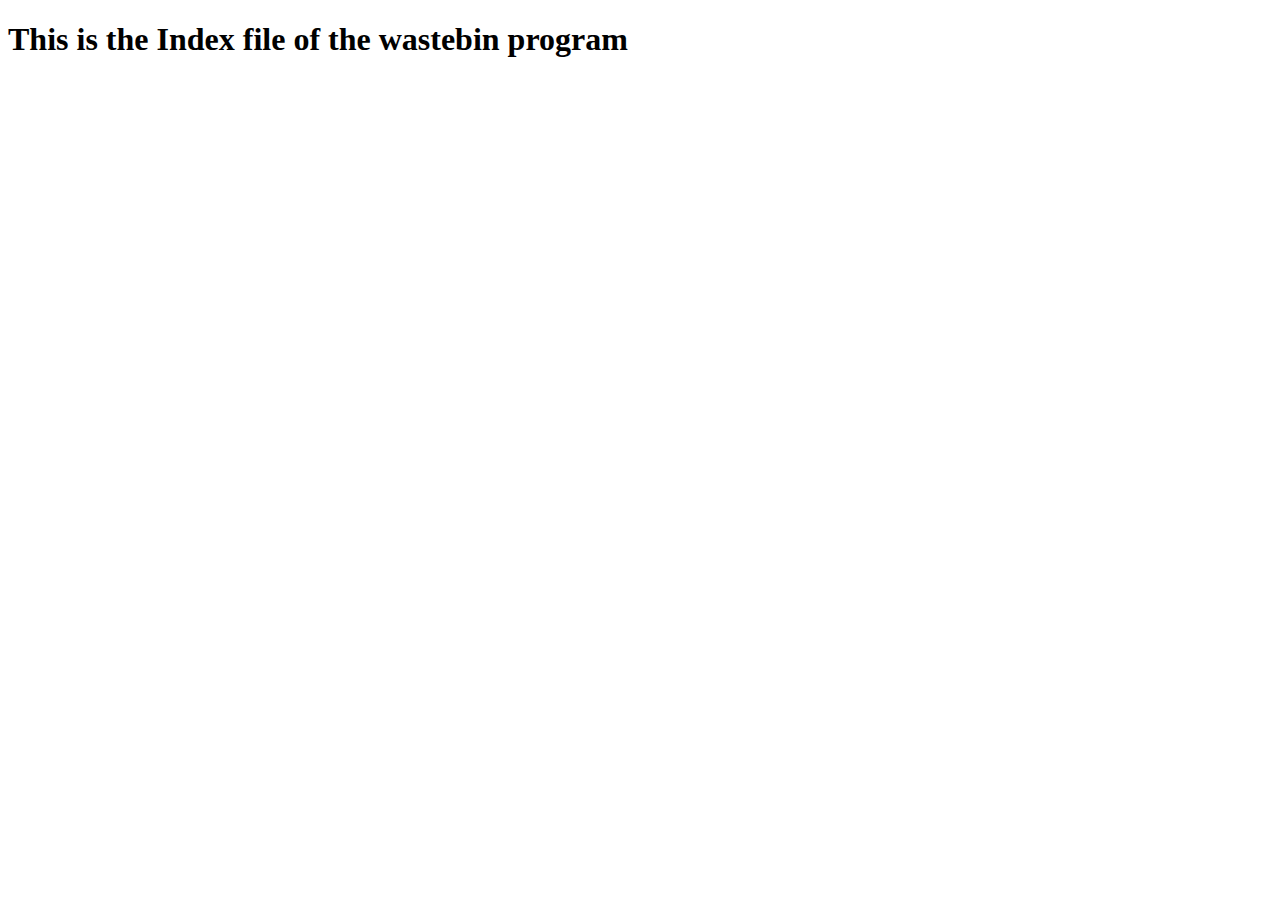
<file: website/Finalyearproject/web/index.html>
<!DOCTYPE html>
<html lang="en">
<head>
    <meta charset="UTF-8">
    <meta name="viewport" content="width=device-width, initial-scale=1.0">
    <title>Index</title>
</head>
<body>
    <h1>This is the Index file of the wastebin program</h1>
    
</body>
</html>
</file>
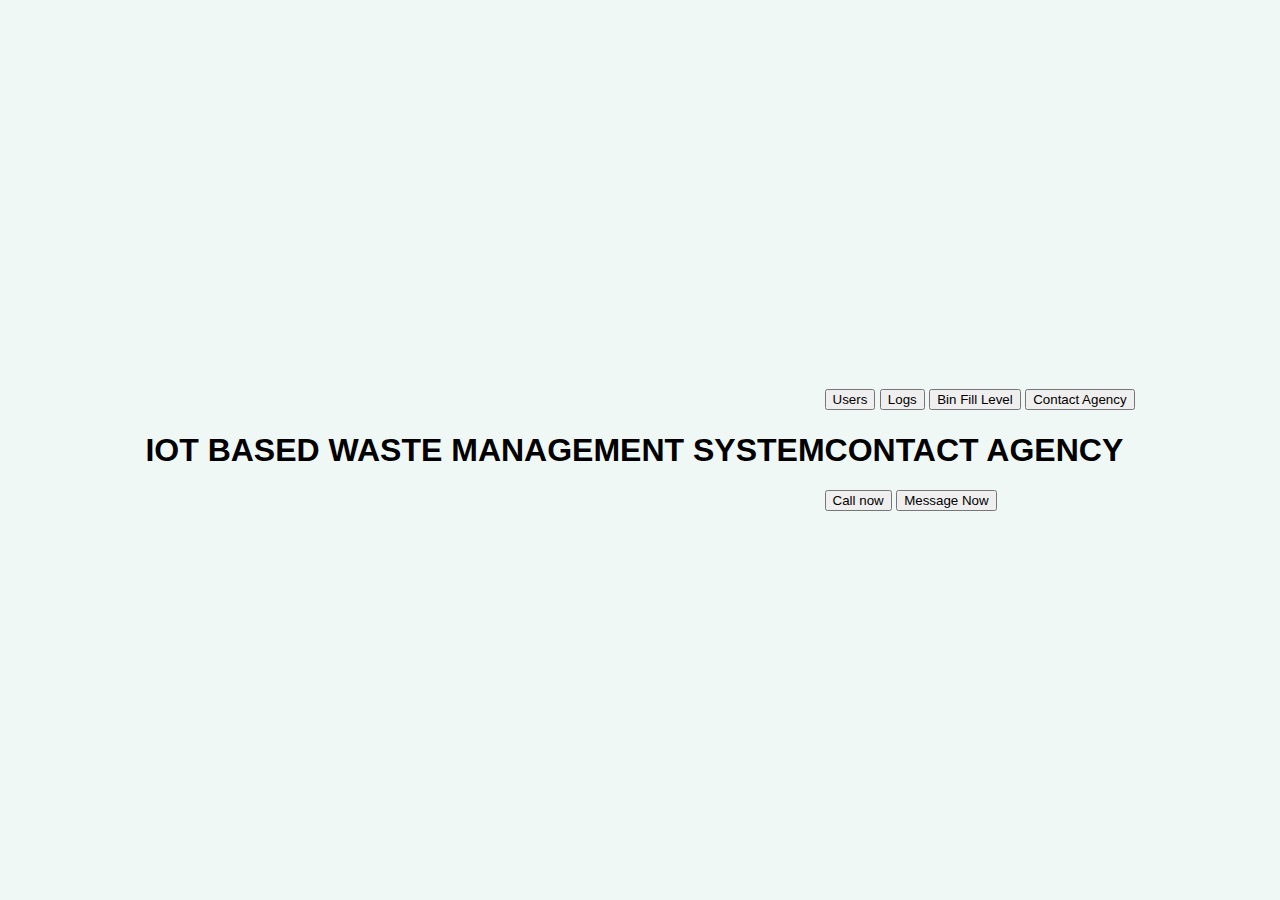
<file: website/web/contactagency.html>
<!DOCTYPE html>
<html lang="en">
<head>
    <meta charset="UTF-8">
    <meta name="viewport" content="width=device-width, initial-scale=1.0">
    <link rel="stylesheet" href="css/Styles.css">
    <title>Contact Agency</title>
</head>
<body>
    <header><h1 class="header">IOT BASED WASTE MANAGEMENT SYSTEM</h1></header>
    
    <div class="split left">

     
        <div class="centered">
            <button id="Sidebutton"><anchor href="Users.html">Users</anchor></button>
            <button id="Sidebutton"><anchor href="logs.html">Logs</anchor></button>
            <button id="Sidebutton"><anchor href="bin fill level.html">Bin Fill Level</anchor></button>
            <button id="Sidebutton"><anchor href="contactagency.html">Contact Agency</anchor></button>
        
        
        </div>
        <div>
            <h1>CONTACT AGENCY</h1>
            <a href="tel: +2349080707848"><Button>Call now</Button></a>
            <a href="https:wa.me/2349047691775"><Button>Message Now</Button></a>
        </div>
            </div>
            

            <script src="js/script.js"></script>
            
</body>
</html>
</file>
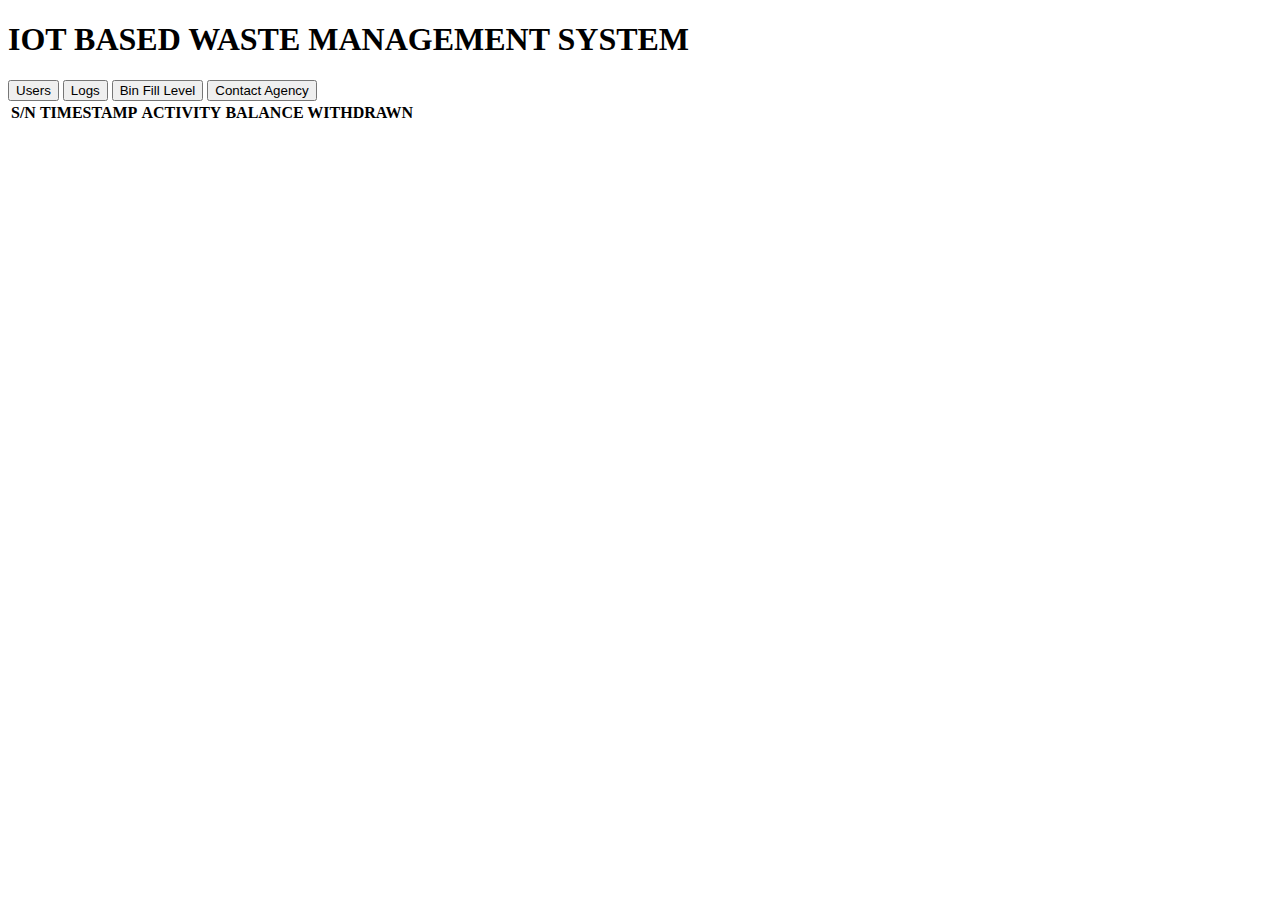
<file: website/web/logs.html>
<!DOCTYPE html>
<html lang="en">
<head>
    <meta charset="UTF-8">
    <meta name="viewport" content="width=device-width, initial-scale=1.0">
    <title>Document</title>
</head>
<body>
    <header><h1 class="header">IOT BASED WASTE MANAGEMENT SYSTEM</h1></header>
    <div class="split left">
<div class="centered">
    <button id="Sidebutton"><anchor href="Users.html">Users</anchor></button>
    <button id="Sidebutton"><anchor href="logs.html">Logs</anchor></button>
    <button id="Sidebutton"><anchor href="bin fill level.html">Bin Fill Level</anchor></button>
    <button id="Sidebutton"><anchor href="contactagency.html">Contact Agency</anchor></button>


</div>

<div class="logtable, split right">
    <table id="Datalog">
        <tr>
            <th>S/N</th>
            <th>TIMESTAMP</th>
            <th>ACTIVITY</th>
            <th>BALANCE WITHDRAWN</th>

        </tr>
        <tr>
            <td></td>
            <td></td>
            <td></td>
            <td></td>
        </tr>
    </table>

</div>
    </div>
    <script src="js/script.js"></script>
</body>
</html>
</file>
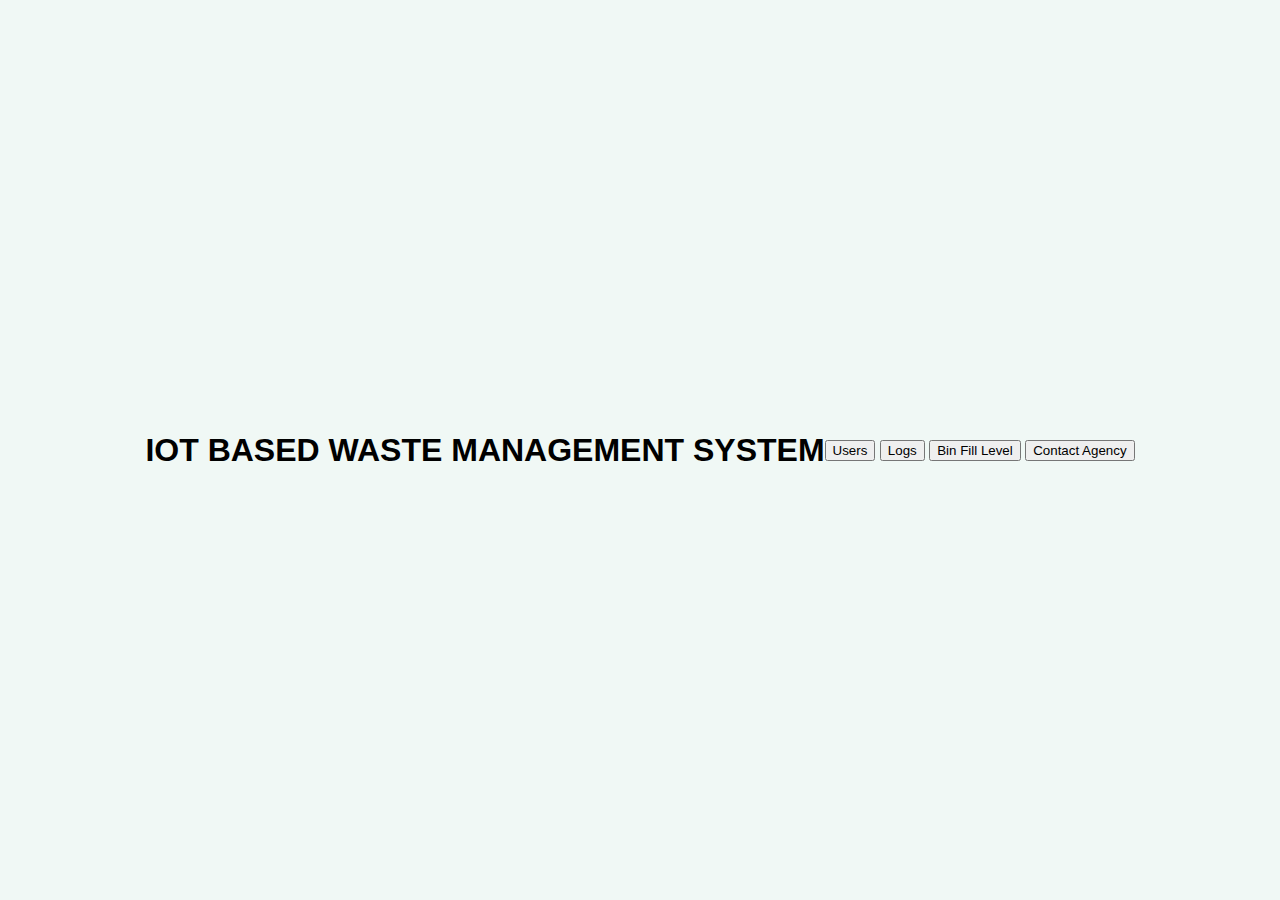
<file: website/web/Users.html>
<!DOCTYPE html>
<html lang="en">
<head>
    <meta charset="UTF-8">
    <meta name="viewport" content="width=device-width, initial-scale=1.0">
    <link rel="stylesheet" href="css/Styles.css">
    <title>User Data</title>
</head>
<body>
    <header><h1 class="header">IOT BASED WASTE MANAGEMENT SYSTEM</h1></header>
    <div class="split left">
        <div class="centered">
            <button id="Sidebutton"><anchor href="Users.html">Users</anchor></button>
            <button id="Sidebutton"><anchor href="logs.html">Logs</anchor></button>
            <button id="Sidebutton"><anchor href="bin fill level.html">Bin Fill Level</anchor></button>
            <button id="Sidebutton"><anchor href="contactagency.html">Contact Agency</anchor></button>
        
        
        </div>
            </div>
            
<script src="js/script.js"></script>
    
</body>
</html>
</file>
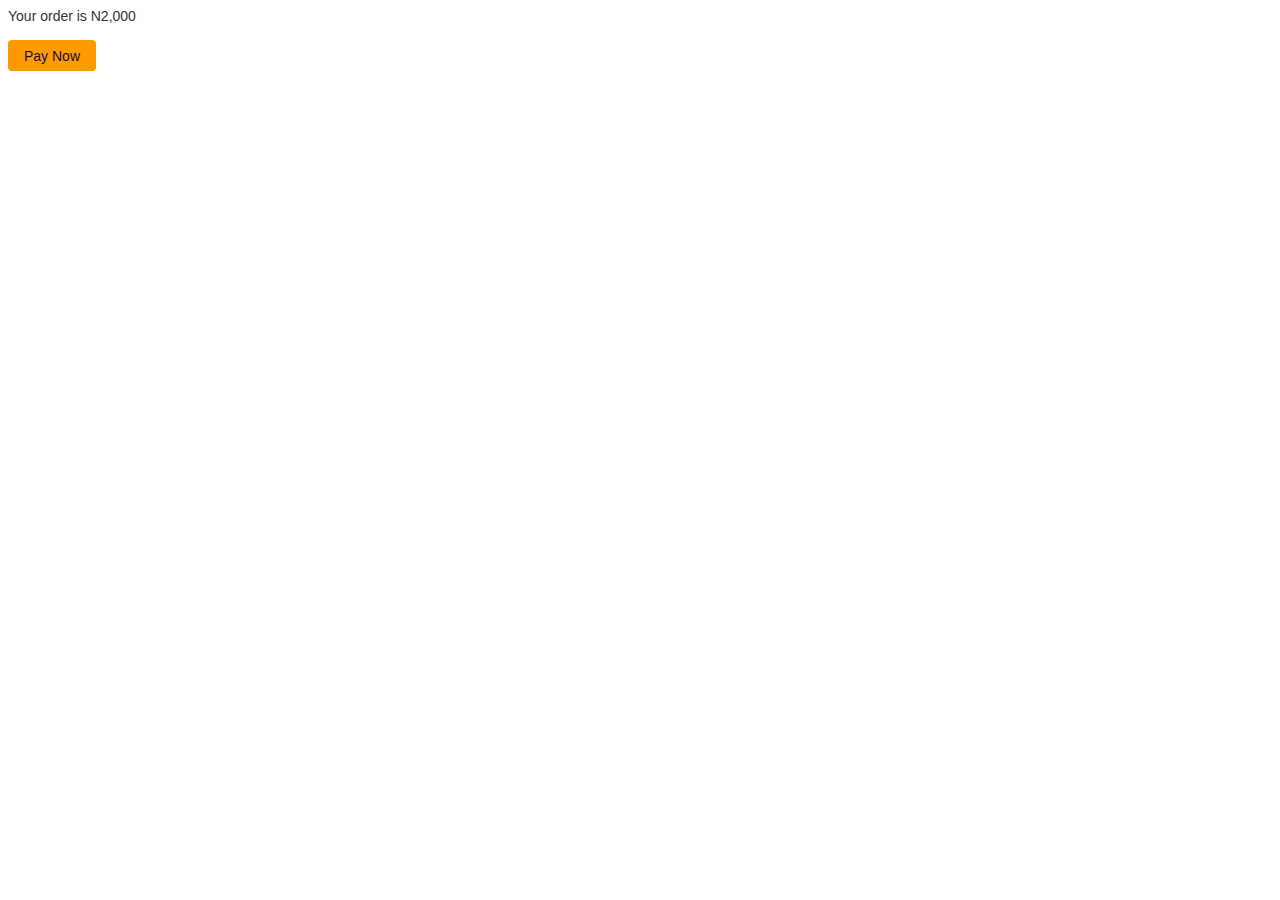
<file: website/Finalyearproject/web/addbalance.html>
<!DOCTYPE html>
<html lang="en">
  <head>
    <meta charset="UTF-8" />
    <meta name="viewport" content="width=device-width, initial-scale=1.0" />
    <link rel="stylesheet" href="css/payment.css" />
    <title>Add balance</title>
  </head>
  <body>
    <form method="POST" action="https://checkout.flutterwave.com/v3/hosted/pay">
      <div>Your order is N2,000</div>
      <input
        type="hidden"
        name="public_key"
        value="FLWPUBK_TEST-02b9b5fc6406bd4a41c3ff141cc45e93-X"
      />
      <input type="hidden" name="customer[email]" value="test@mailnator.com" />
      <input type="hidden" name="customer[name]" value="Ayomide Jimi-Oni" />
      <input type="hidden" name="tx_ref" value="txref-81123" />
      <input type="hidden" name="amount" value="2000" />
      <input type="hidden" name="currency" value="NGN" />
      <input type="hidden" name="meta[source]" value="docs-html-test" />
      <br />
      <button type="submit" id="start-payment-button">Pay Now</button>
    </form>
  </body>
</html>
</file>
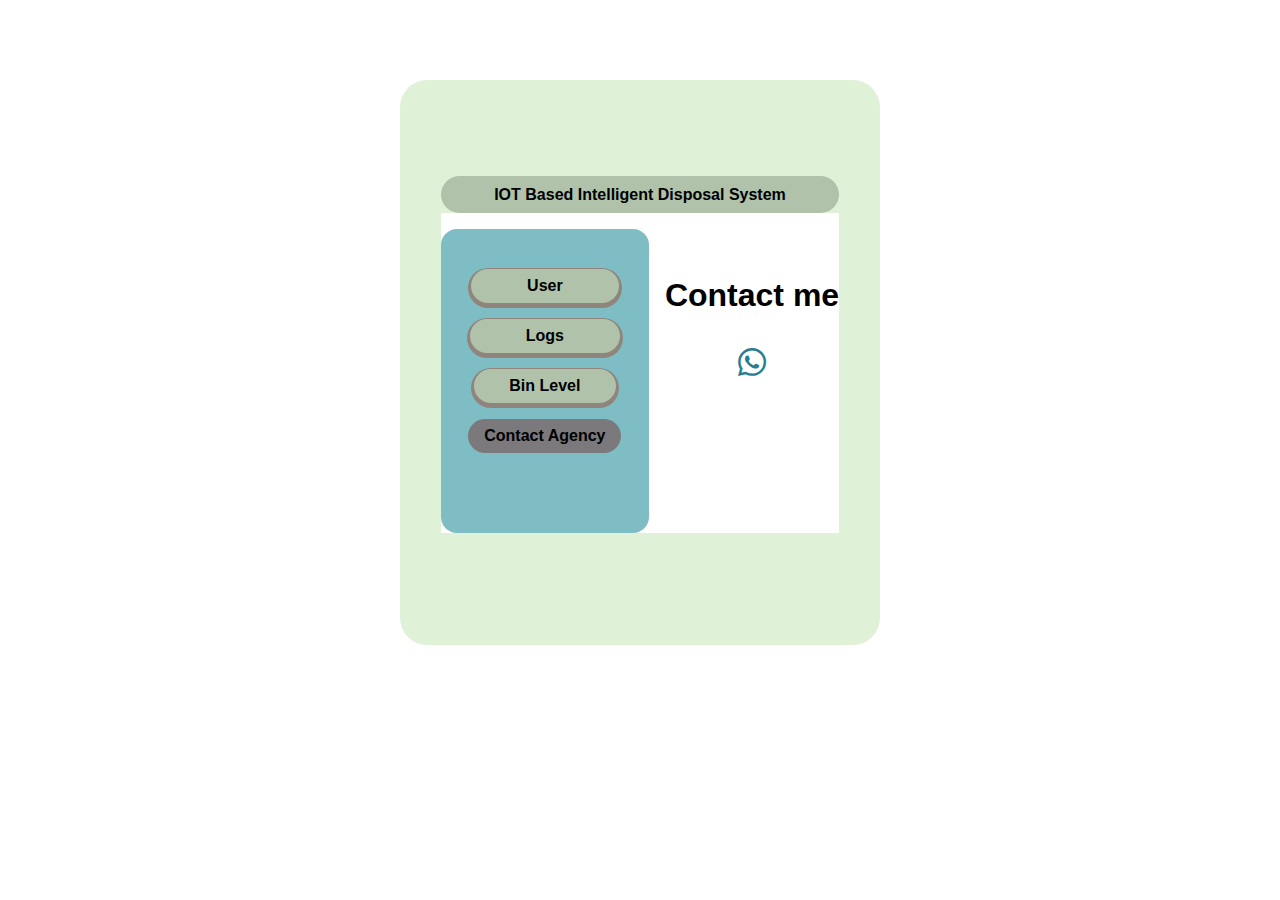
<file: website/Finalyearproject/web/contactagency.html>
<!DOCTYPE html>
<html lang="en">
  <head>
    <meta charset="UTF-8" />
    <meta name="viewport" content="width=device-width, initial-scale=1.0" />
    <link
      rel="stylesheet"
      href="https://cdnjs.cloudflare.com/ajax/libs/font-awesome/6.6.0/css/all.min.css"
    />
    <link rel="stylesheet" href="css/Styles.css" />
    <title>Contact Agency</title>
  </head>
  <body>
    <div class="container">
      <div class="container" style="display: block; padding: 1rem">
        <legend style="margin-bottom: 0rem">
          IOT Based Intelligent Disposal System
        </legend>
        <div class="backgroundColor">
          <div class="buttons">
            <button><a href="" class="navLink">User</a></button>
            <button><a href="logs.html" class="navLink">Logs</a></button>
            <button style="padding-left: 2.2rem; padding-right: 2.2rem">
              <a href="bin fill level.html" class="navLink">Bin Level</a>
            </button>
            <button
              style="
                padding-left: 1rem;
                padding-right: 1rem;
                text-align: center;
                box-shadow: none;
                background-color: #7b797c;
              "
            >
              <a href="contactagency.html" class="navLink">Contact Agency</a>
            </button>
          </div>
          <div class="messageMe">
            <h1 style="font-size: 2rem; margin-top: 4rem">Contact me</h1>
            <a href="https:wa.me/2349047691775">
              <i
                class="fa-brands fa-whatsapp fa-2xl"
                style="margin-top: 3rem"
              ></i
            ></a>
          </div>
        </div>
      </div>
    </div>

    <script src="js/script.js"></script>
  </body>
</html>
</file>
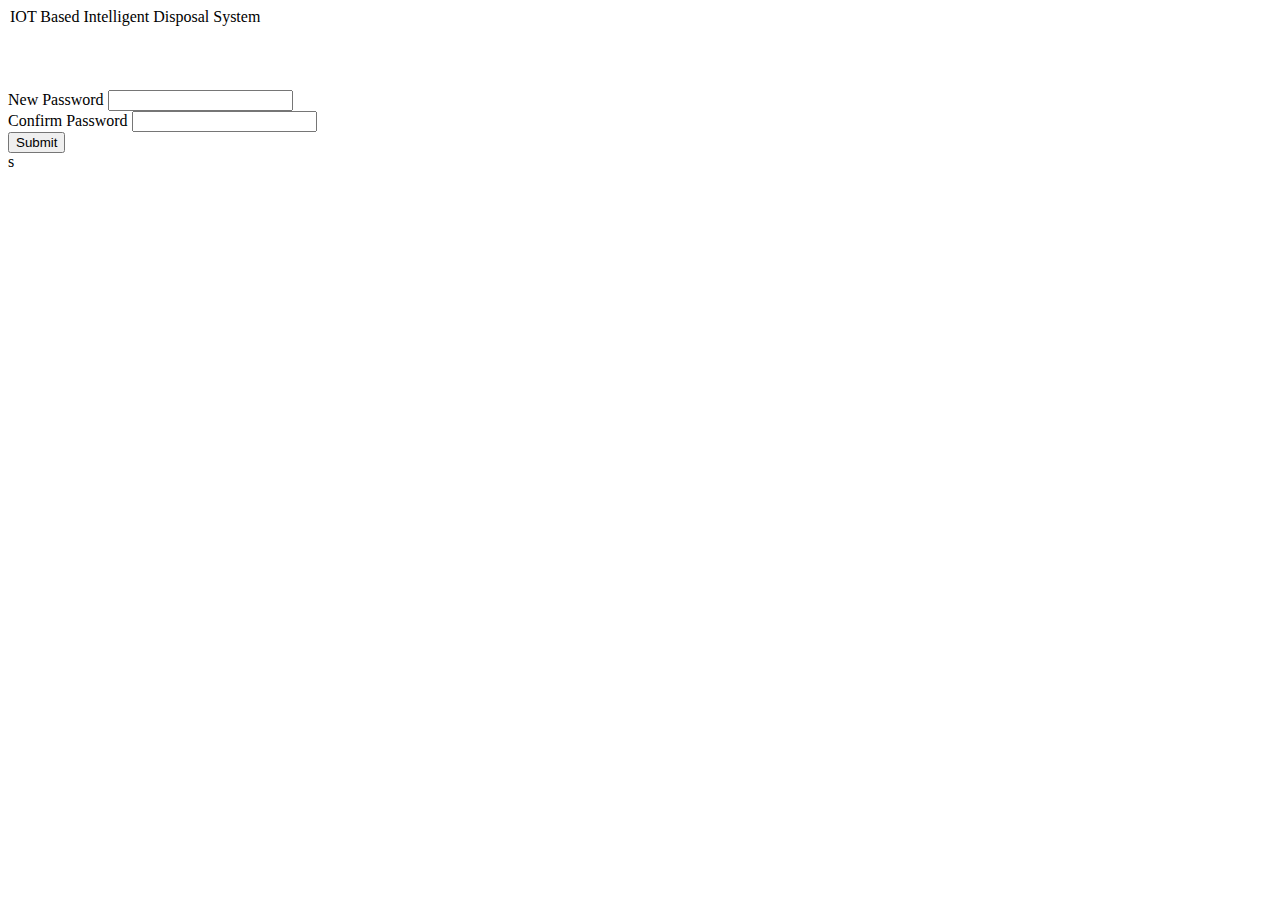
<file: website/Finalyearproject/web/forgotpassword.html>
<!DOCTYPE html>
<html lang="en">
<head>
    <meta charset="UTF-8">
    <meta name="viewport" content="width=device-width, initial-scale=1.0">
    <title>Forgot password</title>
</head>
<body>
    <div class="container">
        <form action="">
            <legend style=" margin-bottom: 4rem;">
                IOT Based Intelligent Disposal System
            </legend>
            <div class="inputItem">
                <label for="newPassword">New Password</label>
                <input type="text" id="newPassword">
            </div>
            <div class="inputItem">
                <label for="confirmPassword">Confirm Password</label>
                <input type="password" id="confirmPassword">
            </div>
            <div class="loginButton">
                 <button>Submit</button>
            </div>
        </form>
       
    </div>

    <script src="js/script.js"></script>s
    
</body>
</html>
</file>
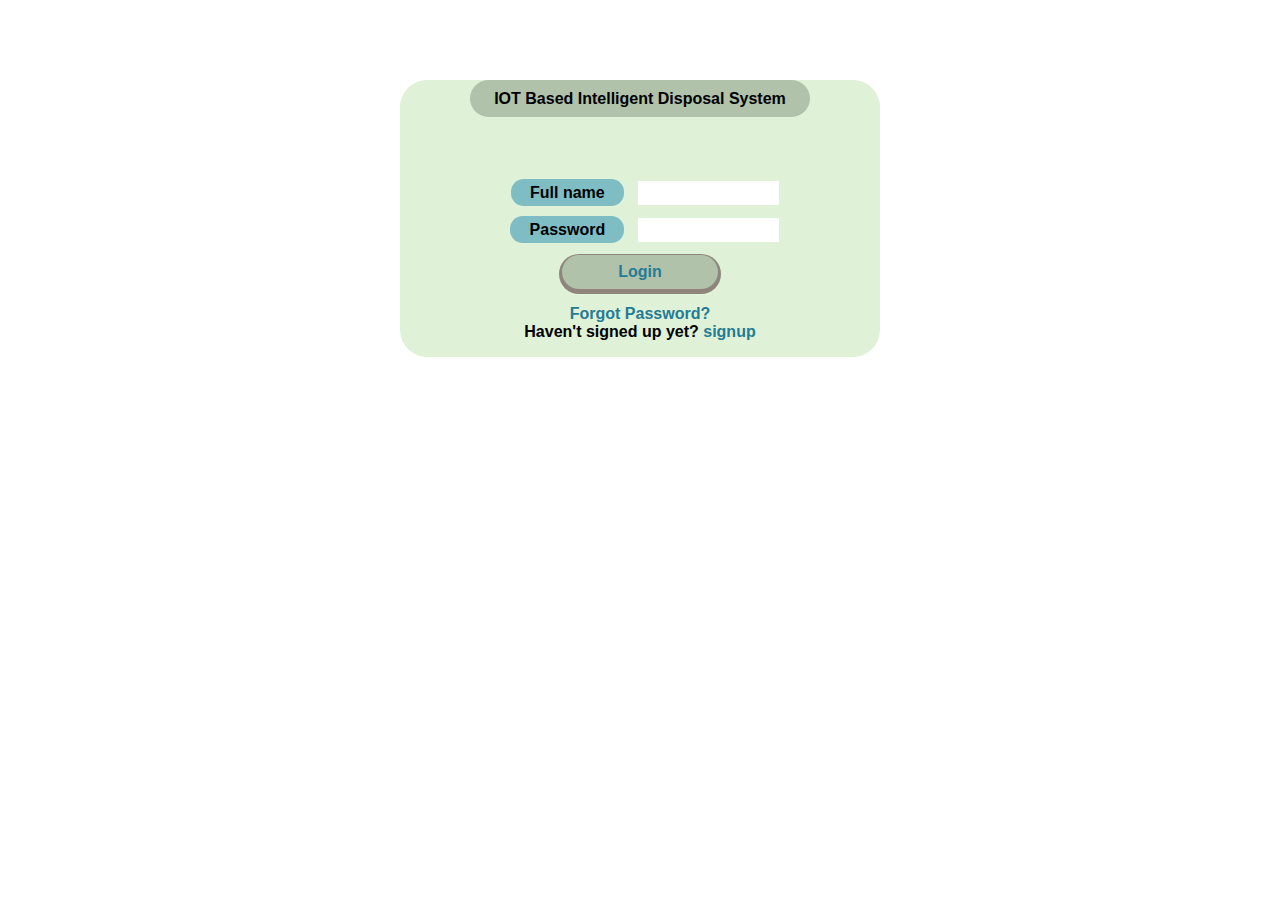
<file: website/Finalyearproject/web/Login.html>
<!DOCTYPE html>
<html lang="en">
<head>
    <meta charset="UTF-8">
    <meta name="viewport" content="width=device-width, initial-scale=1.0">
    <title>IOT Based Intelligent Disposal System</title>
    <link rel="stylesheet" href="css/Styles.css">
</head>
<body>
    <div class="container">
        <form action="">
            <legend style=" margin-bottom: 4rem;">
                IOT Based Intelligent Disposal System
            </legend>
            <div class="inputItem">
                <label for="fullname">Full name</label>
                <input type="text" id="fullname">
            </div>
            <div class="inputItem">
                <label for="Password">Password</label>
                <input type="password" id="password">
            </div>
            <div class="loginButton">
                <button type="submit">  <a href="Users.html">Login </button></a>
            </div>
            <div class="signUp">
                 <a href="forgotpassword.html">Forgot Password?</a>
                 <p>Haven't signed up yet? <a href="Wastebininterface.html">signup</a></p>
            </div>
        </form>
       
    </div>
    <script src="js/script.js"></script>
</body>
</html>
</file>
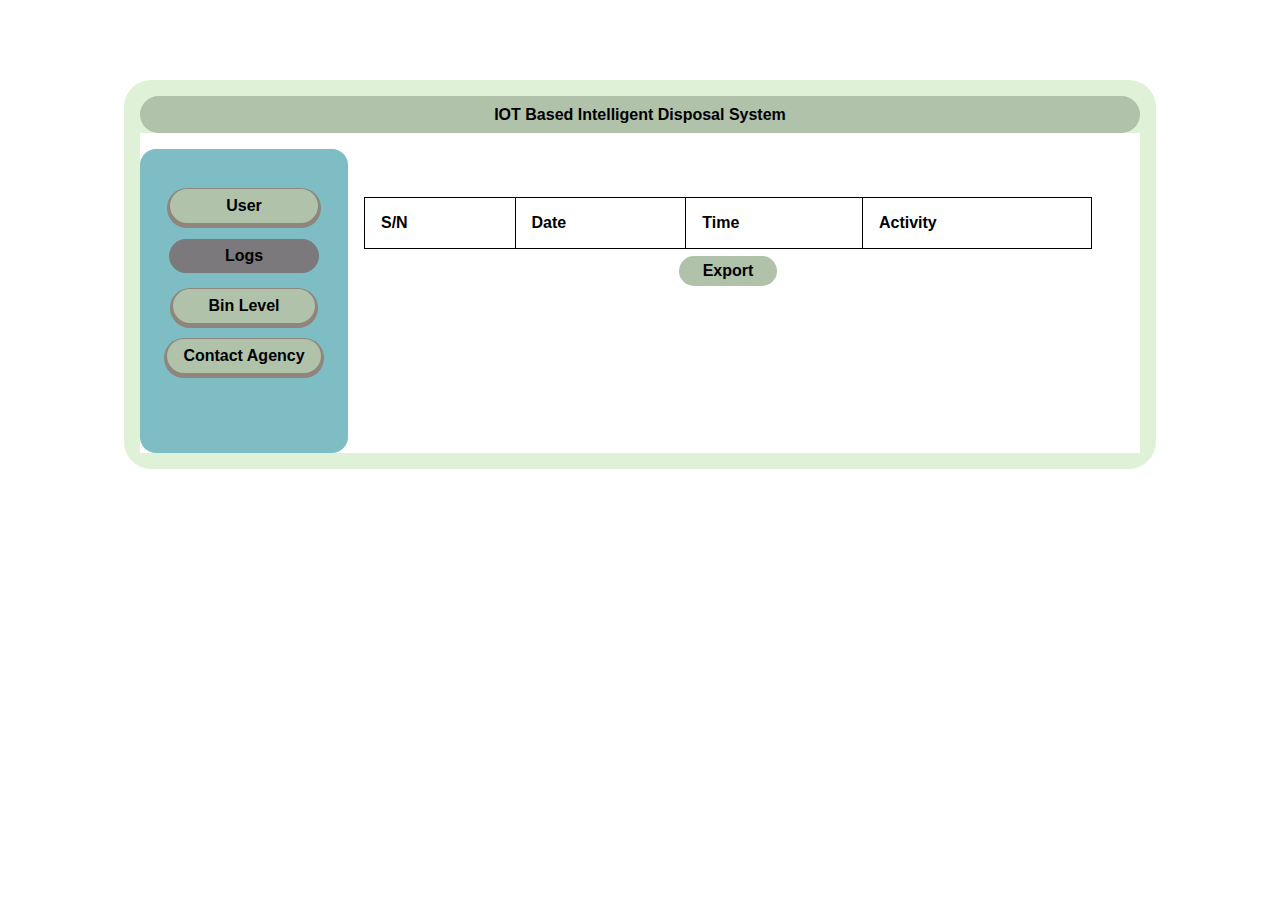
<file: website/Finalyearproject/web/logs.html>
<!DOCTYPE html>
<html lang="en">
  <head>
    <meta charset="UTF-8" />
    <meta name="viewport" content="width=device-width, initial-scale=1.0" />
    <title>Document</title>
    <link rel="stylesheet" href="css/Styles.css" />
  </head>

  <body>
    <div
      class="container"
      style="display: block; padding: 1rem; max-width: 1000px"
    >
      <legend style="margin-bottom: 0rem">
        IOT Based Intelligent Disposal System
      </legend>
      <div class="backgroundColor">
        <div class="buttons">
          <button><a href="Users.html" class="navLink">User</a></button>
          <button style="box-shadow: none; background-color: #7b797c">
            <a href="#" class="navLink">Logs</a>
          </button>
          <button style="padding-left: 2.2rem; padding-right: 2.2rem">
            <a href="bin fill level.html" class="navLink">Bin Level</a>
          </button>
          <button
            style="padding-left: 1rem; padding-right: 1rem; text-align: center"
          >
            <a href="contactagency.html" class="navLink">Contact Agency</a>
          </button>
        </div>
        <div class="tableContainer">
          <table>
            <thead>
              <tr>
                <th>S/N</th>
                <th>Date</th>
                <th>Time</th>
                <th>Activity</th>
              </tr>
            </thead>
            <tbody id="logTableBody">
              <!-- Rows will be populated here -->
            </tbody>
          </table>
          <button
            style="padding: 0.4rem 1.5rem; margin-top: 0.4rem; box-shadow: none"
          >
            Export
          </button>
        </div>
      </div>
    </div>

    <script>
      const tableBody = document.querySelector("#logTableBody"); // Select the table body

      const runApi = async () => {
        try {
          const response = await fetch(
            "http://192.168.166.62:8080/api/log?dateTimeFrom=2024-01-01T00:00:00&dateTimeTo=2025-01-01T00:00:00",
            { mode: "cors" }
          );
          if (!response.ok) {
            throw new Error(`HTTP error! Status: ${response.status}`);
          }
          const data = await response.json();
          console.log(data.data);
          return data.data;
        } catch (error) {
          console.error("Error fetching data:", error);
        }
      };

      const populateTable = async () => {
        const logs = await runApi();
        logs.forEach((log, index) => {
          const tableRow = document.createElement("tr");

          // Create and populate cells for S/N, Date, Time, and Activity
          const snCell = document.createElement("td");
          snCell.textContent = index + 1;

          const dateCell = document.createElement("td");
          const [date, time] = log.logDateTime.split("T"); // Split date and time
          dateCell.textContent = date;

          const timeCell = document.createElement("td");
          timeCell.textContent = time;

          const activityCell = document.createElement("td");
          activityCell.textContent = log.logMessage;

          // Append the cells to the row
          tableRow.appendChild(snCell);
          tableRow.appendChild(dateCell);
          tableRow.appendChild(timeCell);
          tableRow.appendChild(activityCell);

          // Append the row to the table body
          tableBody.appendChild(tableRow);
        });
      };

      populateTable(); // Populate the table on page load
    </script>
  </body>
</html>
</file>
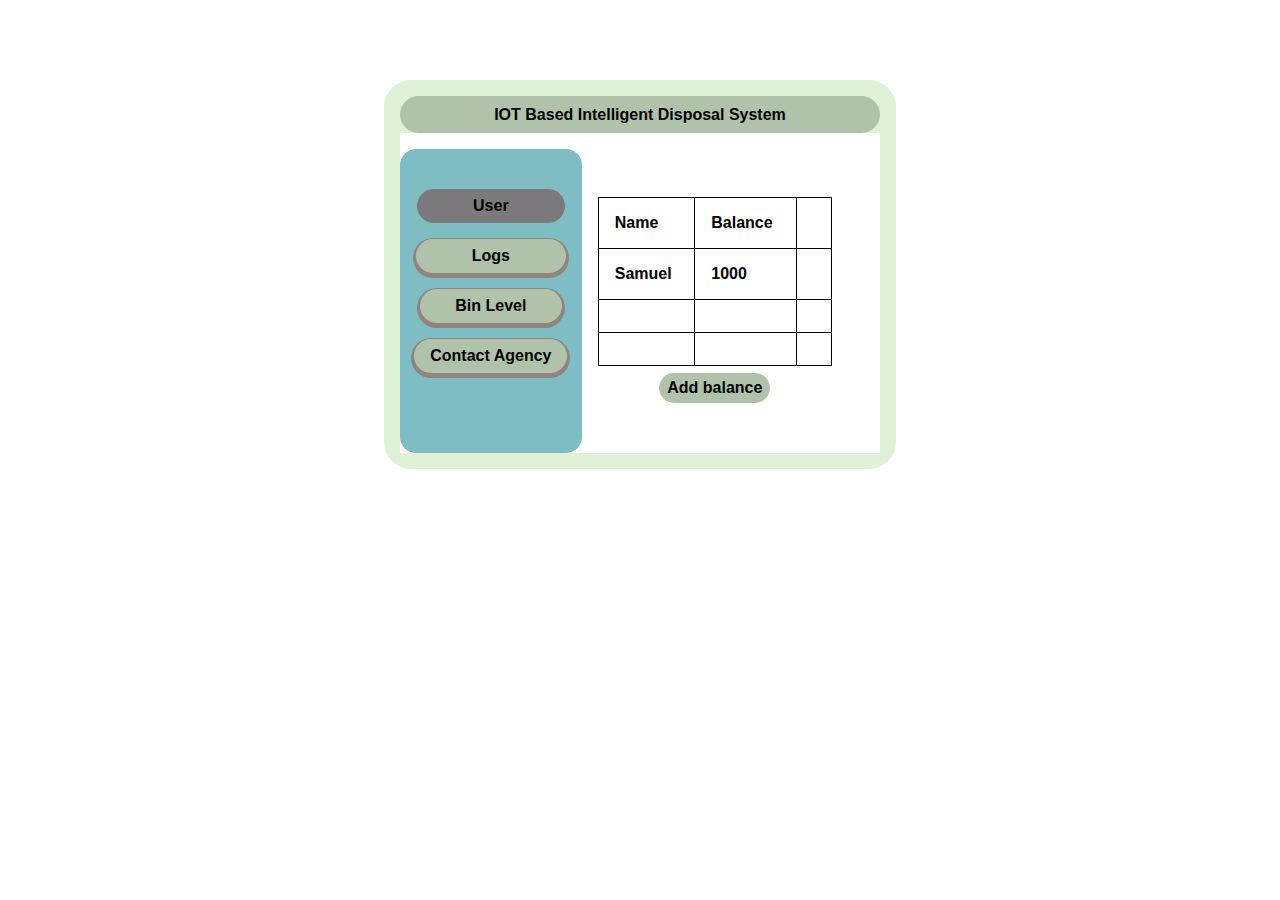
<file: website/Finalyearproject/web/Users.html>
<!DOCTYPE html>
<html lang="en">
  <head>
    <meta charset="UTF-8" />
    <meta name="viewport" content="width=device-width, initial-scale=1.0" />
    <link rel="stylesheet" href="css/Styles.css" />
    <title>User Data</title>
  </head>
  <body>
    <div class="container" style="display: block; padding: 1rem">
      <legend style="margin-bottom: 0rem">
        IOT Based Intelligent Disposal System
      </legend>
      <div class="backgroundColor">
        <div class="buttons">
          <button style="box-shadow: none; background-color: #7b797c">
            <a href="" class="navLink">User</a>
          </button>
          <button><a href="logs.html" class="navLink">Logs</a></button>
          <button style="padding-left: 2.2rem; padding-right: 2.2rem">
            <a href="bin fill level.html" class="navLink">Bin Level</a>
          </button>
          <button
            style="padding-left: 1rem; padding-right: 1rem; text-align: center"
          >
            <a href="contactagency.html" class="navLink">Contact Agency</a>
          </button>
        </div>
        <div class="tableContainer">
          <table>
            <thead>
              <tr>
                <th>Name</th>
                <th>Balance</th>
                <th></th>
              </tr>
            </thead>
            <tbody>
              <tr>
                <td>Samuel</td>
                <td>1000</td>
                <td></td>
              </tr>
              <tr>
                <td></td>
                <td></td>
                <td></td>
              </tr>
              <tr>
                <td></td>
                <td></td>
                <td></td>
              </tr>
            </tbody>
          </table>
          <a href="addbalance.html"
            ><button
              style="
                padding: 0.4rem 0.5rem;
                margin-top: 0.4rem;
                box-shadow: none;
              "
            >
              Add balance
            </button></a
          >
        </div>
      </div>
    </div>

    <script>
      const getBalance = async () => {
        const request = await fetch(
          "http://192.168.166.62:8080/api/payment-gateway?username=superUser",
          { mode: "cors" }
        );
        const response = await request.json();
        console.log(response);
        return response;
      };

      getBalance();
    </script>
  </body>
</html>
</file>
<file: website/web/css/Styles.css>
@font-face {
    font-family: 'Lucida Sans', 'Lucida Sans Regular', 'Lucida Grande', 'Lucida Sans Unicode', Geneva, Verdana, sans-serif ;
    src: url(LSANS.TTF);
}
body {
    font-family: 'Lucida Sans', 'Lucida Sans Regular', 'Lucida Grande', 'Lucida Sans Unicode', Geneva, Verdana, sans-serif;
    margin: 0;
    padding: 0;
    display: flex;
    justify-content: center;
    align-items: center;
    height: 100vh;
    background-color: #f0f8f5;
}

.container {
    display: flex;
    width: 80%;
    border: 2px solid #d3e2d9;
    border-radius: 10px;
    overflow: hidden;
}

.sidebar {
    width: 25%;
    background-color: #bcd6cc;
    display: flex;
    flex-direction: column;
    padding: 10px;
}

.sidebar-btn {
    background-color: #d0e5dc;
    border: none;
    padding: 15px;
    margin: 10px 0;
    border-radius: 5px;
    cursor: pointer;
    font-size: 16px;
    color: #333;
    text-align: left;
}

.sidebar-btn.active, .sidebar-btn:hover {
    background-color: #92b5a9;
    color: #fff;
}

.main-content {
    width: 75%;
    padding: 20px;
    text-align: center;
}

.main-content h1 {
    margin-bottom: 20px;
    color: #516d66;
}

.bin-info {
    display: flex;
    justify-content: center;
    align-items: center;
}

.bin-info img {
    width: 150px;
    margin-right: 20px;
}

.bin-level p {
    margin: 0;
    font-size: 24px;
    color: #333;
}
</file>
<file: website/Finalyearproject/web/css/payment.css>
body {
    font-size: 14px;
    font-family: "Moderat","Inter",sans-serif;
    font-weight: 400;
    color: #333;
}

#start-payment-button {
    cursor: pointer;
    position: relative;
    background-color: #ff9b00;
    color: #12122c;
    max-width: 30%;
    padding: 7.5px 16px;
    font-weight: 500;
    font-size: 14px;
    border-radius: 4px;
    border: none;
    transition: all .1s ease-in;
    vertical-align: middle;
}
</file>
<file: website/Finalyearproject/web/css/Styles.css>
@font-face {
    font-family: 'Lucida Sans', 'Lucida Sans Regular', 'Lucida Grande', 'Lucida Sans Unicode', Geneva, Verdana, sans-serif ;
    src: url(LSANS.TTF);
}
*{ 
    font-weight: 900 ;
    text-align: center;
    font-size: 16px;
    font-family:'Lucida Sans', 'Lucida Sans Regular', 'Lucida Grande', 'Lucida Sans Unicode', Geneva, Verdana, sans-serif;
    padding: 0px;
    margin:0px;
}
.container{
    border-radius: 1.7rem;
    margin: 5rem auto;
    max-width: 30rem;
    display: flex;
    background-color:#dff1d7;
    justify-content: center;
    padding-bottom: 1rem;
}
legend{
    padding:0.6rem 1.5rem;
     display: inline;
     border-radius: 2rem;
     background-color: #b0c2aa;
}
.inputItem{
    margin: 0px 0.2rem;
    margin-bottom: 0.8rem;
}

.inputItem label{
    background-color: #7ebdc4;
    margin: 0px 0.6rem;
    padding: 0.3rem 1.2rem;
    border-radius: 0.8rem;
}
.inputItem input{
    width: 8.8rem ;
    border: 0px;
    height: 1.5rem;
}

button{
    border: 0px;
    margin-bottom: 1rem;
    border-radius: 2rem;
    box-shadow: 0px 2px 0px 3px #90857d;
    background-color: #b0c2aa;
    padding: 0.5rem 3.5rem;

}
a{ 
    color: #257c94;
    text-decoration: none;
}
.tableContainer{
    padding-right: 3rem;
    width: 100%;
}
table {
    margin:4rem 1rem 0px 0px ;
    width: 100%;
    border-collapse: collapse; /* This removes the space between table cells */
}
th, td {
    border: 1px solid black; /* Border around cells */
    padding: 1rem; /* Padding inside cells */
    text-align: left; /* Align text to the left */
}

.backgroundColor{
    background-color:#fff;
    /* padding: 3rem; */
    display: flex;
    justify-content: space-between;
}
.backgroundColor .buttons{
   background-color: #7ebdc4;
}
.buttons{
max-width: 13rem;
margin:1rem 1rem 0px 0px ;
padding-top: 2.5rem;
padding-bottom: 4rem;
border-radius: 1rem;
}
.buttons a{
    color: black;
}
</file>
